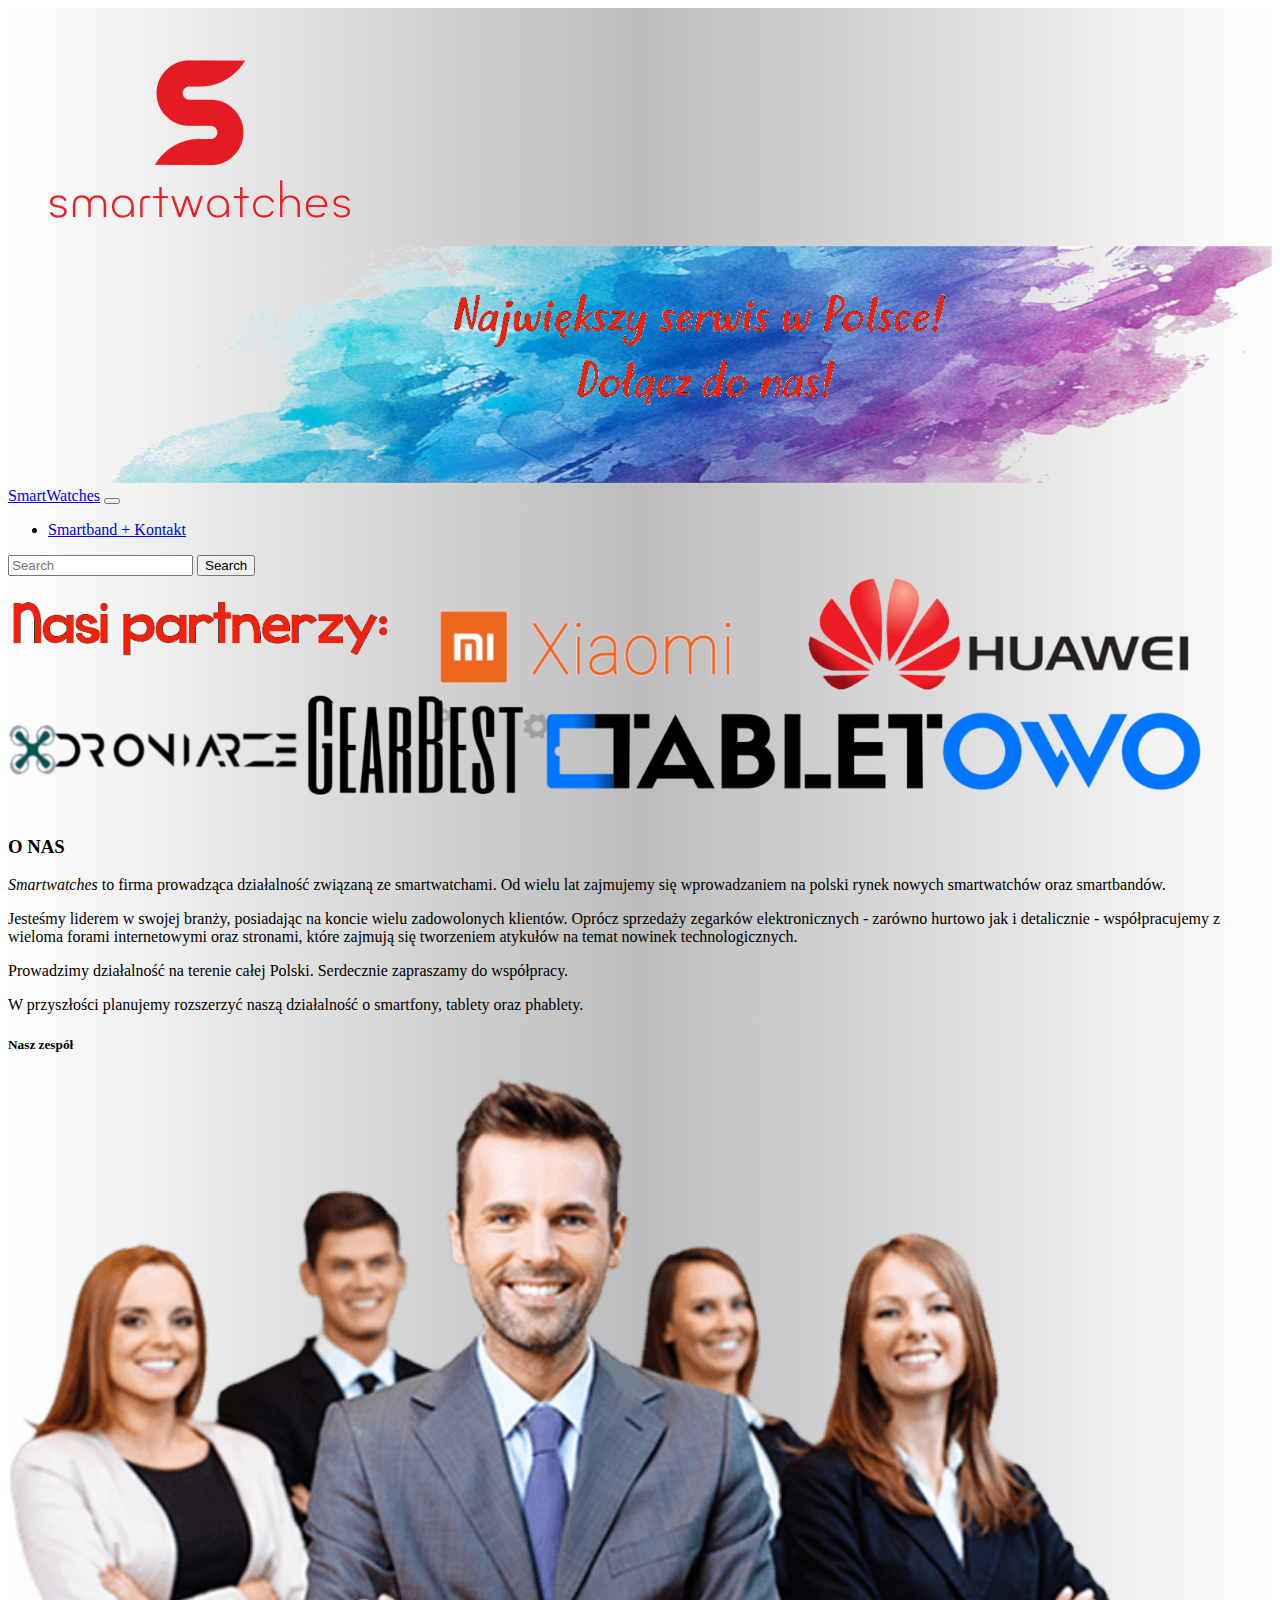
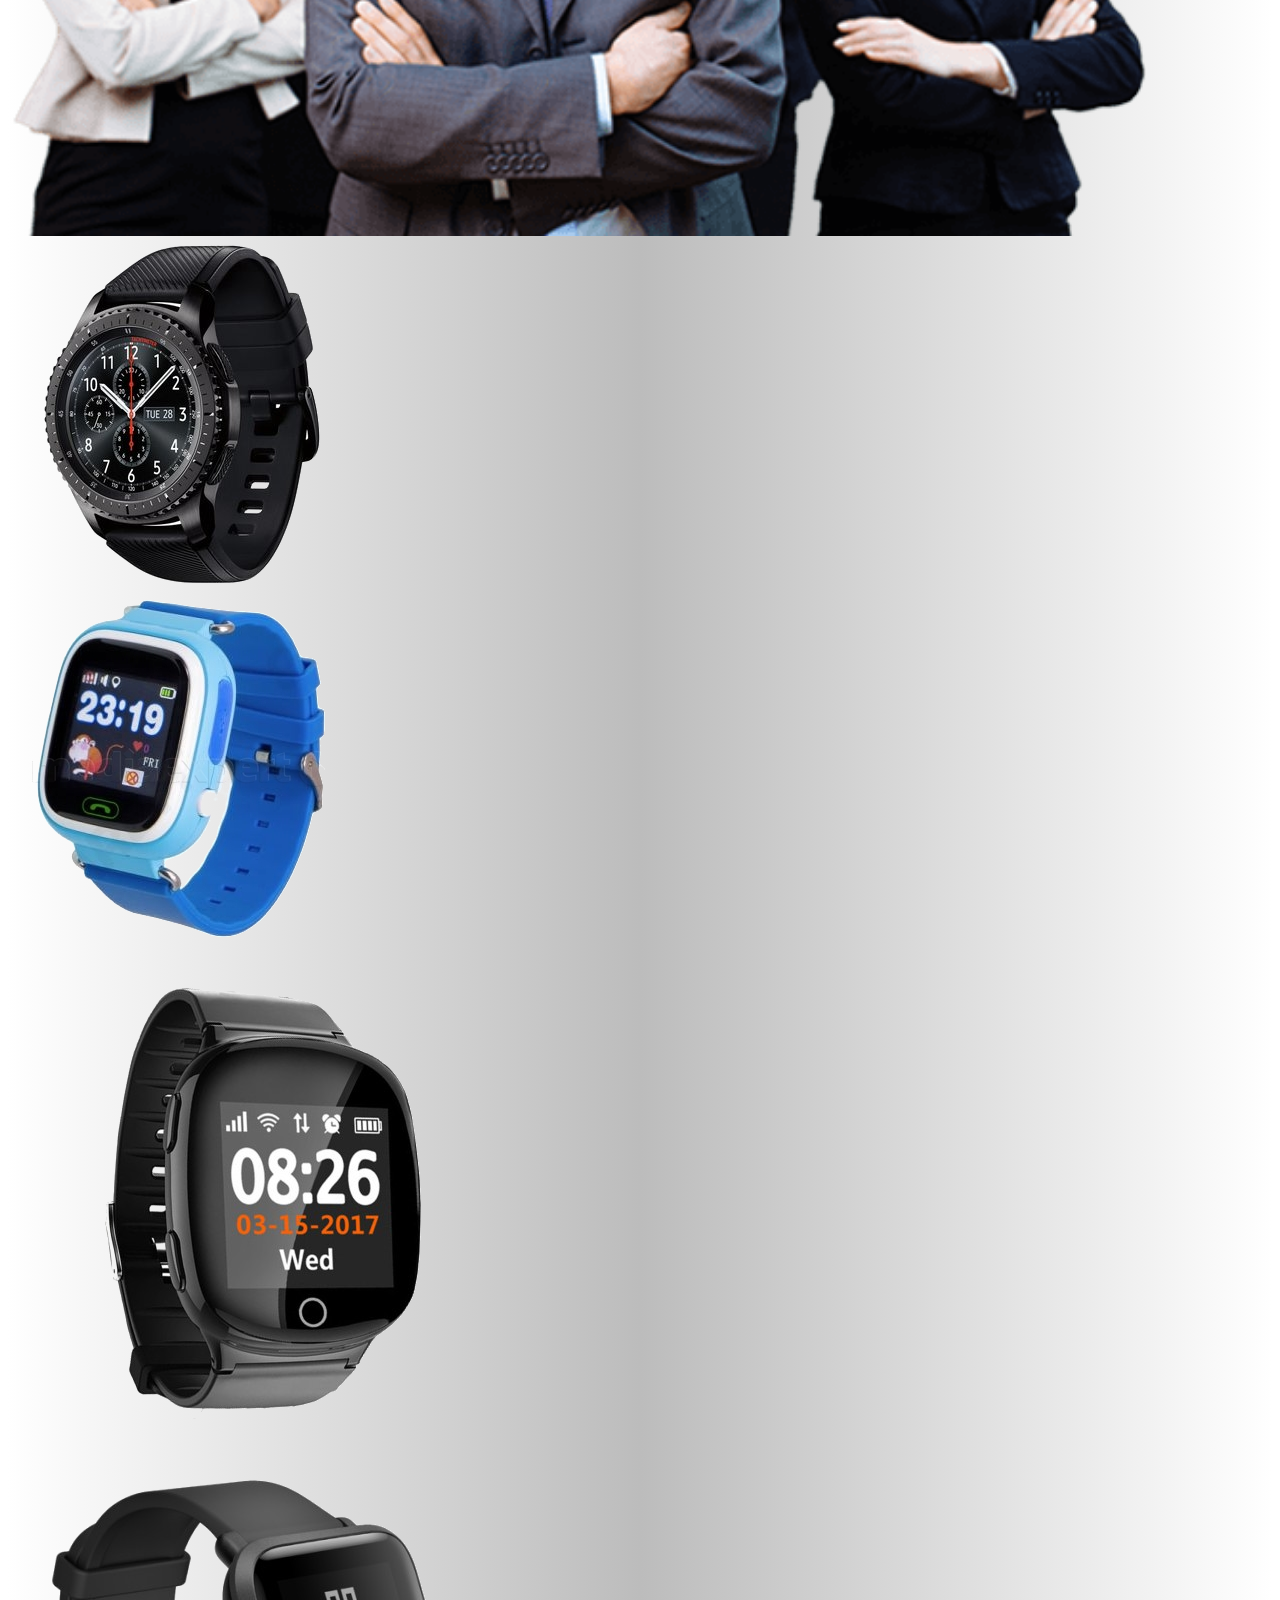
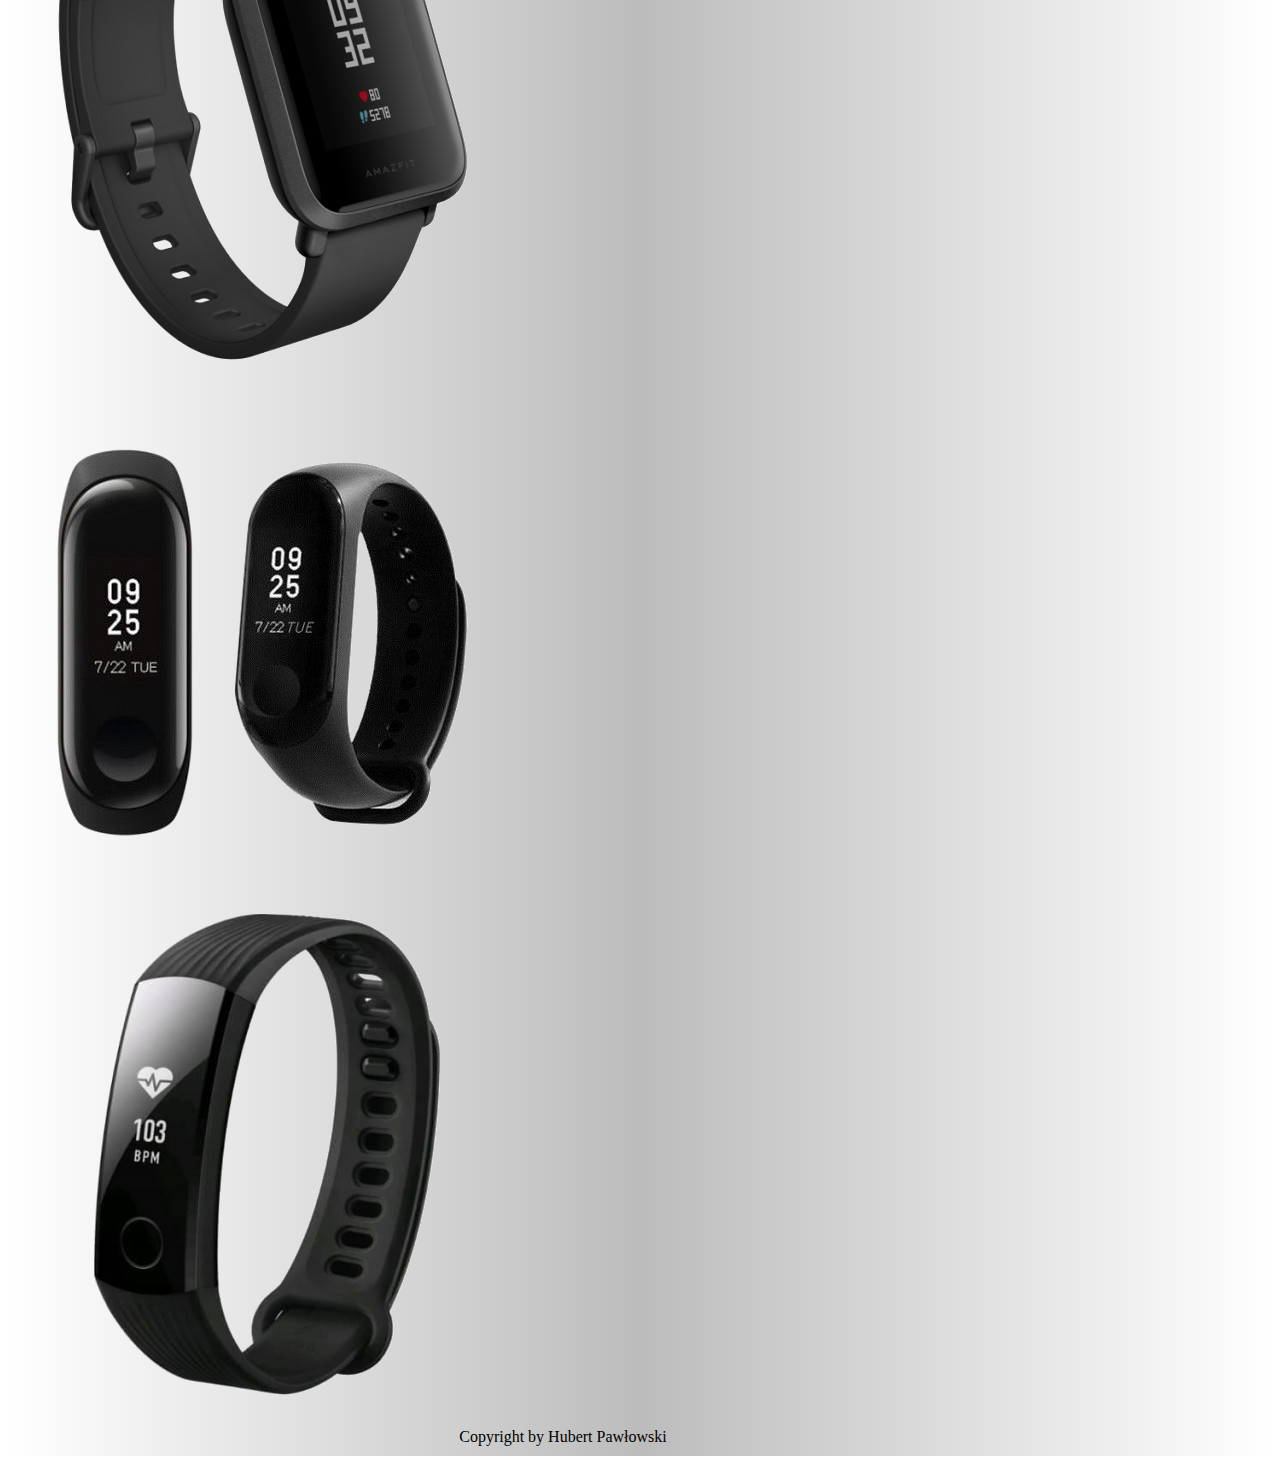
<file: index.html>
<!DOCTYPE html>
<html lang="pl">
<head>
<title>SmartWatches</title>

<meta charset="utf-8" />
<meta name="viewport" content="width=device-width, initial-scale=1">
<link rel="stylesheet" href="https://stackpath.bootstrapcdn.com/bootstrap/4.1.3/css/bootstrap.min.css" integrity="sha384-MCw98/SFnGE8fJT3GXwEOngsV7Zt27NXFoaoApmYm81iuXoPkFOJwJ8ERdknLPMO" crossorigin="anonymous">

<link rel="Stylesheet" type="text/css" href="style.css" />

</head>
<body>
<div class="container">
    <div class="row">
        <div class="col-lg-3">
				<a href="index.html"><img src="logo.png" alt="logo" id="logo" /></a>
		</div>
    </div>
    <div class="row">
        <div class="col-lg-12">
				<img src="info.png" alt="info" id="info" />
		</div>
    </div>
    <div class="row">
        <div class="col-lg-12">
		<nav class="navbar navbar-expand-lg navbar-light bg-light">
  <a class="navbar-brand" href="index.html">SmartWatches</a>
  <button class="navbar-toggler" type="button" data-toggle="collapse" data-target="#navbarSupportedContent" aria-controls="navbarSupportedContent" aria-expanded="false" aria-label="Toggle navigation">
    <span class="navbar-toggler-icon"></span>
  </button>

  <div class="collapse navbar-collapse" id="navbarSupportedContent">
    <ul class="navbar-nav mr-auto">
      <li class="nav-item">
        <a class="nav-link" href="kontakt.html">Smartband + Kontakt</a>
      </li>
  
    </ul>
    <form class="form-inline my-2 my-lg-0">
      <input class="form-control mr-sm-2" type="search" placeholder="Search" aria-label="Search">
      <button class="btn btn-outline-success my-2 my-sm-0" type="submit">Search</button>
    </form>
  </div>
</nav>
</div>
    </div>
    <div class="row">
        <div class="col-lg-12">
				<img src="baner.png" alt="baner" id="baner"/>
		</div>
    </div>
    <div class="row">
        <div class="col-lg-6">
		<h3>O NAS</h3>
		<p><em>Smartwatches</em> to firma prowadząca działalność związaną ze smartwatchami. Od wielu lat zajmujemy się wprowadzaniem na polski rynek nowych smartwatchów oraz smartbandów.</p>
		<p>Jesteśmy liderem w swojej branży, posiadając na koncie wielu zadowolonych klientów. Oprócz sprzedaży zegarków elektronicznych - zarówno hurtowo jak i detalicznie - współpracujemy z wieloma forami internetowymi oraz stronami, które zajmują się tworzeniem atykułów na temat nowinek technologicznych.</p>
		<p>Prowadzimy działalność na terenie całej Polski. Serdecznie zapraszamy do współpracy.</p>
		<p>W przyszłości planujemy rozszerzyć naszą działalność o smartfony, tablety oraz phablety.</p>
		</div>
        <div class="col-lg-6">
					<h5 id="zespoltekst">Nasz zespół</h5>
					<img src="zespol.png" alt="zespol" id="zespol" />
				</div>
    </div>
    <div class="row">
        
					<div class="col-md-4 row1" data-tag='media'>
					           <a href="zd1.png" >
											<img src="zd1.png" class="img-fluid" alt="img">
											</a>
					</div>
					<div class="col-md-4 row1" data-tag='media'>
											<a href="zd2.png" >
										 <img src="zd2.png" class="img-fluid" alt="img">
											</a>
					</div>
					<div class="col-md-4 row1" data-tag='art'>
											<a href="zd3.png" >
                      <img src="zd3.png" class="img-fluid" alt="img">
											</a>
					</div>
		</div>
		 <div class="row">
		<div class="col-md-4 row1" data-tag='brand'>
												<a href="zd4.png" >
                       <img src="zd4.png" class="img-fluid" alt="img">
											 </a>
					</div>
					<div class="col-md-4 row1" data-tag='media'>
											<a href="zd5.png" >
											<img src="zd5.png" class="img-fluid" alt="img">
											</a>
					</div>
					<div class="col-md-4 row1" data-tag='art'>
											<a href="zd6.png" >
                      <img src="zd6.png" class="img-fluid" alt="img">
											</a>
		
					</div>
    <div class="row">
        <div class="col-lg-12">
					<p id="stopka">Copyright by Hubert Pawłowski</p>
				</div>
    </div>
</div>
</div>
<script src="https://code.jquery.com/jquery-3.3.1.slim.min.js" integrity="sha384-q8i/X+965DzO0rT7abK41JStQIAqVgRVzpbzo5smXKp4YfRvH+8abtTE1Pi6jizo" crossorigin="anonymous"></script>
<script src="https://cdnjs.cloudflare.com/ajax/libs/popper.js/1.14.3/umd/popper.min.js" integrity="sha384-ZMP7rVo3mIykV+2+9J3UJ46jBk0WLaUAdn689aCwoqbBJiSnjAK/l8WvCWPIPm49" crossorigin="anonymous"></script>
<script src="https://stackpath.bootstrapcdn.com/bootstrap/4.1.3/js/bootstrap.min.js" integrity="sha384-ChfqqxuZUCnJSK3+MXmPNIyE6ZbWh2IMqE241rYiqJxyMiZ6OW/JmZQ5stwEULTy" crossorigin="anonymous"></script>
</body>
</html>
</file>
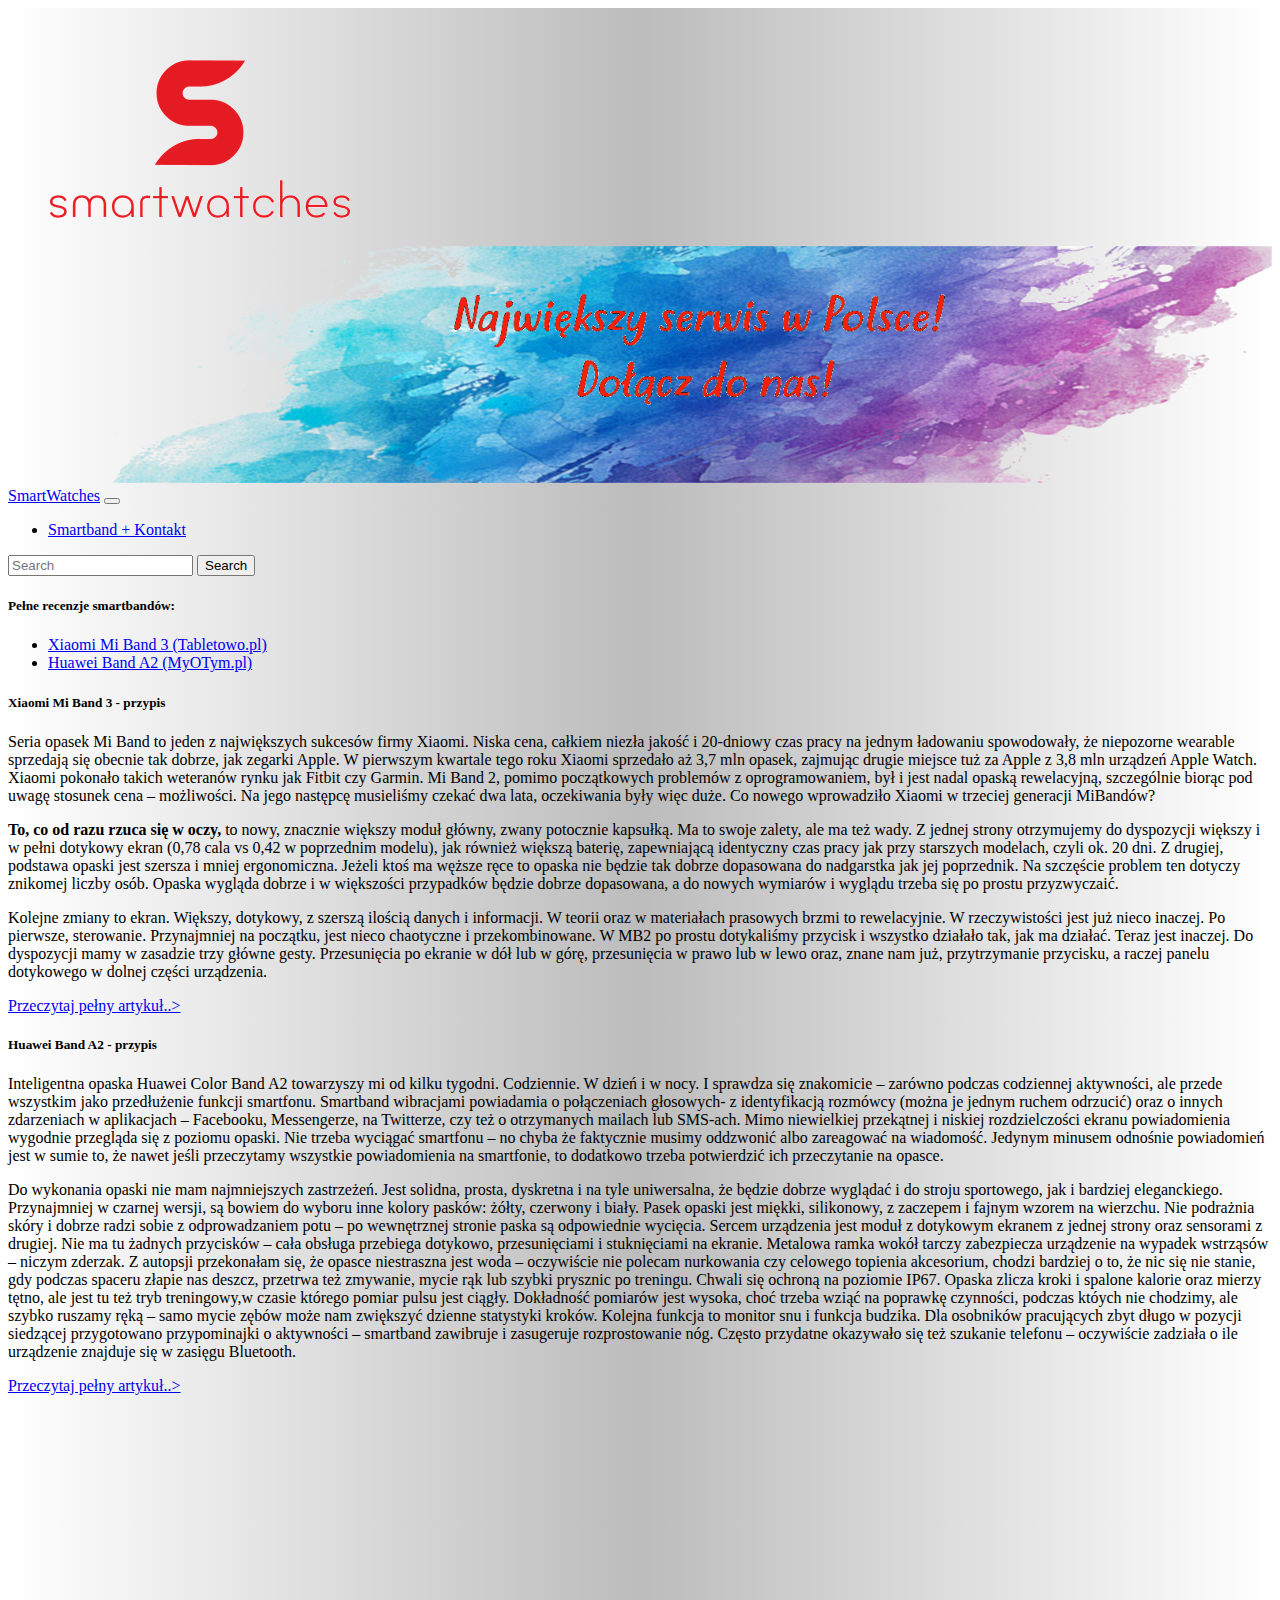
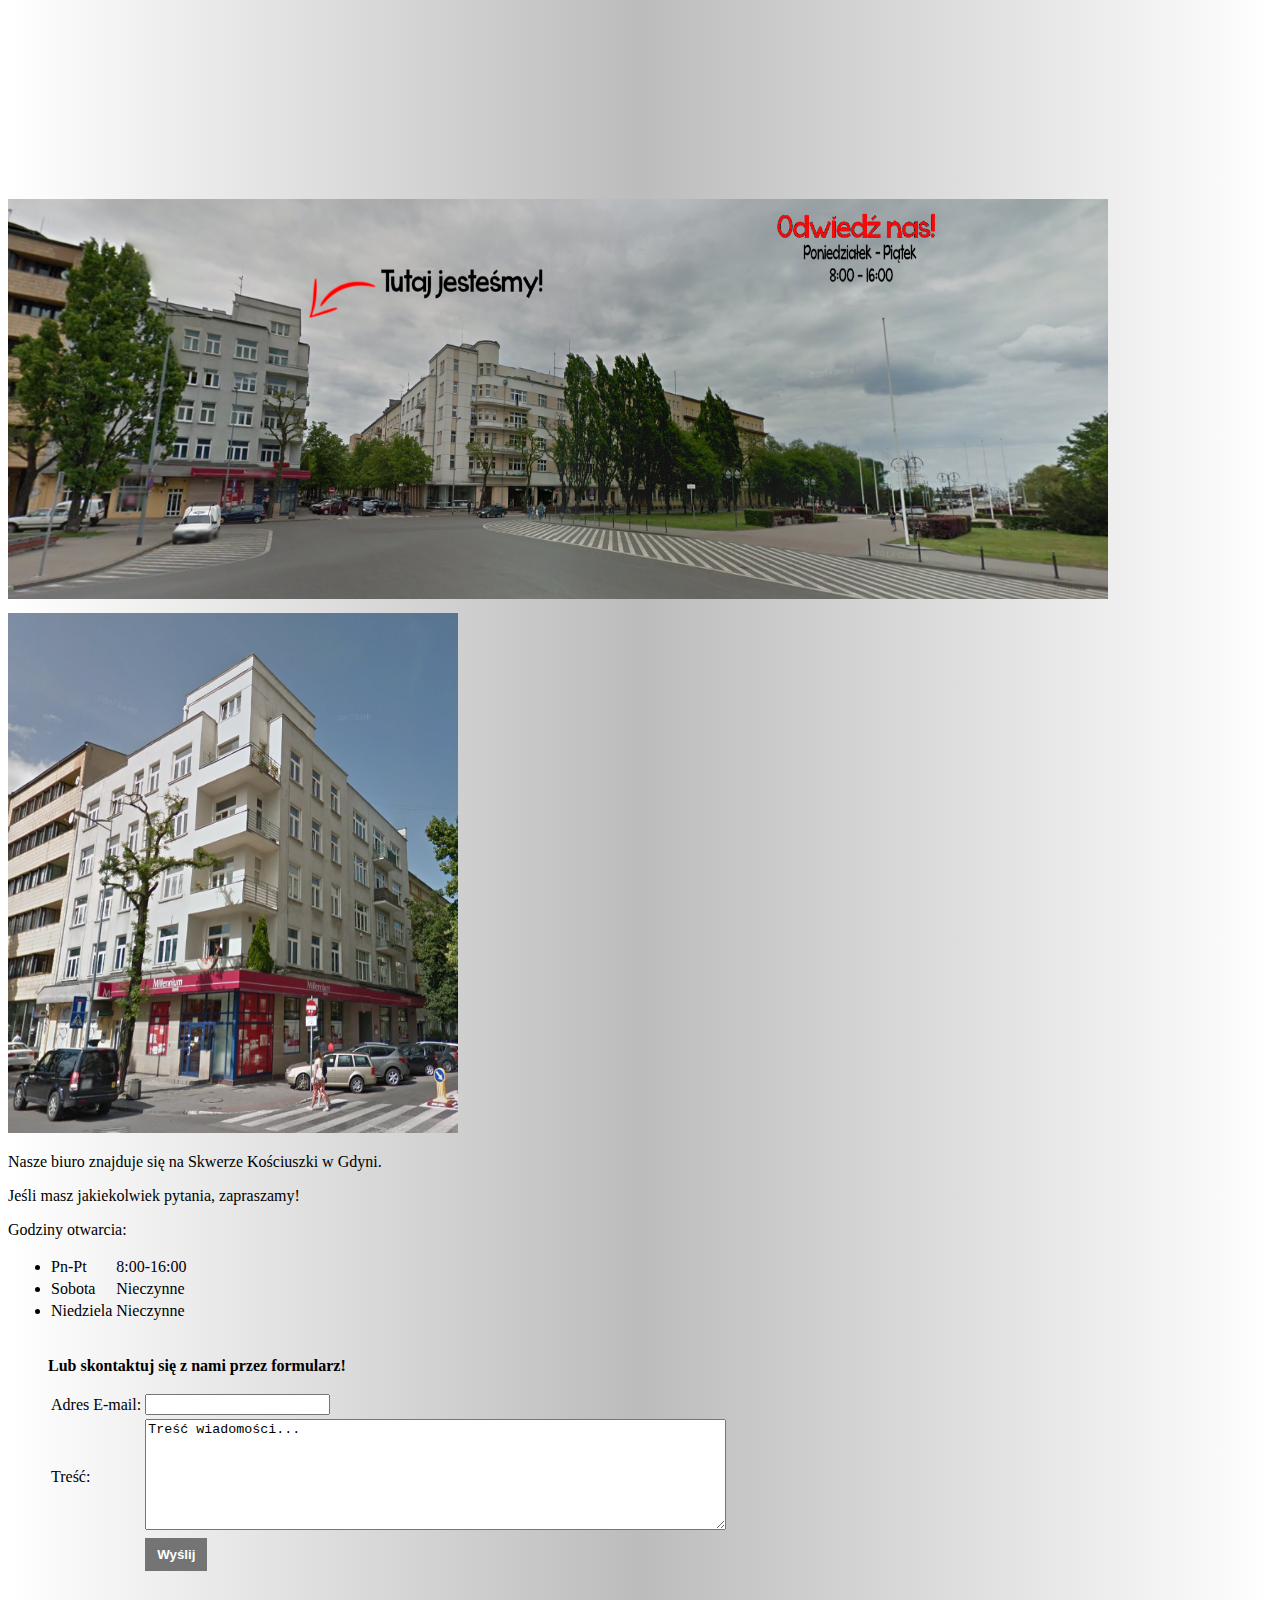
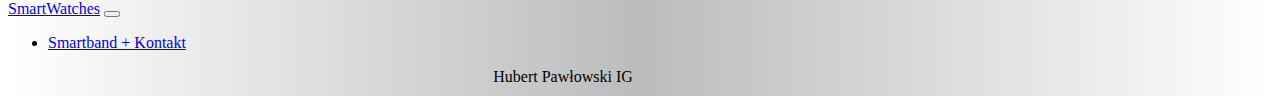
<file: kontakt.html>
<!DOCTYPE html>
<html lang="pl">
<head>
<title>SmartWatches - Smartband</title>

	<meta name="viewport" content="width=device-width, initial-scale=1">
	<meta charset="utf-8" />

<link rel="stylesheet" href="https://stackpath.bootstrapcdn.com/bootstrap/4.1.3/css/bootstrap.min.css" integrity="sha384-MCw98/SFnGE8fJT3GXwEOngsV7Zt27NXFoaoApmYm81iuXoPkFOJwJ8ERdknLPMO" crossorigin="anonymous">

<link rel="Stylesheet" type="text/css" href="style.css" />

</head>
<body>
<div class="container">
    <div class="row">
        <div class="col-lg-3">
				<a href="index.html"><img src="logo.png" alt="logo" id="logo"></a>
				</div>
    </div>
    <div class="row">
        <div class="col-lg-12">
				<img src="info.png" alt="info" id="info">
				</div>
    </div>
    <div class="row">
        <div class="col-lg-12">
				<nav class="navbar navbar-expand-lg navbar-light bg-light">
  <a class="navbar-brand" href="index.html">SmartWatches</a>
  <button class="navbar-toggler" type="button" data-toggle="collapse" data-target="#navbarSupportedContent" aria-controls="navbarSupportedContent" aria-expanded="false" aria-label="Toggle navigation">
    <span class="navbar-toggler-icon"></span>
  </button>

  <div class="collapse navbar-collapse" id="navbarSupportedContent">
    <ul class="navbar-nav mr-auto">
      <li class="nav-item">
        <a class="nav-link" href="kontakt.html">Smartband + Kontakt</a>
      </li>
  
    </ul>
    <form class="form-inline my-2 my-lg-0">
      <input class="form-control mr-sm-2" type="search" placeholder="Search" aria-label="Search">
      <button class="btn btn-outline-success my-2 my-sm-0" type="submit">Search</button>
    </form>
  </div>
</nav>
				</div>
    </div>
    <div class="row">
        <div class="col-lg-2">
				<h5>Pełne recenzje smartbandów:</h5>
				<ul>
					<li><a href="https://www.tabletowo.pl/recenzja-test-xiaomi-mi-band-3/">Xiaomi Mi Band 3 (Tabletowo.pl)</a></li>
					<li><a href="http://myotym.pl/recenzje/huawei-color-band-a2-ladna-i-niedroga-opaska/">Huawei Band A2 (MyOTym.pl)</a></li>
				</ul>
				
				</div>
        <div class="col-lg-5">
					<h5>Xiaomi Mi Band 3 - przypis</h5>
					<p>Seria opasek Mi Band to jeden z największych sukcesów firmy Xiaomi. Niska cena, całkiem niezła jakość i 20-dniowy czas pracy na jednym ładowaniu spowodowały, że niepozorne wearable sprzedają się obecnie tak dobrze, jak zegarki Apple. W pierwszym kwartale tego roku Xiaomi sprzedało aż 3,7 mln opasek, zajmując drugie miejsce tuż za Apple z 3,8 mln urządzeń Apple Watch. Xiaomi pokonało takich weteranów rynku jak Fitbit czy Garmin. Mi Band 2, pomimo początkowych problemów z oprogramowaniem, był i jest nadal opaską rewelacyjną, szczególnie biorąc pod uwagę stosunek cena – możliwości. Na jego następcę musieliśmy czekać dwa lata, oczekiwania były więc duże. Co nowego wprowadziło Xiaomi w trzeciej generacji MiBandów?</p>
					<p><strong>To, co od razu rzuca się w oczy,</strong> to nowy, znacznie większy moduł główny, zwany potocznie kapsułką. Ma to swoje zalety, ale ma też wady. Z jednej strony otrzymujemy do dyspozycji większy i w pełni dotykowy ekran (0,78 cala vs 0,42 w poprzednim modelu), jak również większą baterię, zapewniającą identyczny czas pracy jak przy starszych modelach, czyli ok. 20 dni. Z drugiej, podstawa opaski jest szersza i mniej ergonomiczna. Jeżeli ktoś ma węższe ręce to opaska nie będzie tak dobrze dopasowana do nadgarstka jak jej poprzednik. Na szczęście problem ten dotyczy znikomej liczby osób. Opaska wygląda dobrze i w większości przypadków będzie dobrze dopasowana, a do nowych wymiarów i wyglądu trzeba się po prostu przyzwyczaić.</p>
					<p>Kolejne zmiany to ekran. Większy, dotykowy, z szerszą ilością danych i informacji. W teorii oraz w materiałach prasowych brzmi to rewelacyjnie. W rzeczywistości jest już nieco inaczej. Po pierwsze, sterowanie. Przynajmniej na początku, jest nieco chaotyczne i przekombinowane. W MB2 po prostu dotykaliśmy przycisk i wszystko działało tak, jak ma działać. Teraz jest inaczej. Do dyspozycji mamy w zasadzie trzy główne gesty. Przesunięcia po ekranie w dół lub w górę, przesunięcia w prawo lub w lewo oraz, znane nam już, przytrzymanie przycisku, a raczej panelu dotykowego w dolnej części urządzenia.</p>
				<p><a href="https://www.tabletowo.pl/recenzja-test-xiaomi-mi-band-3/">Przeczytaj pełny artykuł..></a></p>
				</div>
        <div class="col-lg-5">
					<h5>Huawei Band A2 - przypis</h5>
					<p>Inteligentna opaska Huawei Color Band A2 towarzyszy mi od kilku tygodni. Codziennie. W dzień i w nocy. I sprawdza się znakomicie – zarówno podczas codziennej aktywności, ale przede wszystkim jako przedłużenie funkcji smartfonu. Smartband wibracjami powiadamia o połączeniach głosowych- z identyfikacją rozmówcy (można je jednym ruchem odrzucić) oraz o innych zdarzeniach w aplikacjach – Facebooku, Messengerze, na Twitterze, czy też o otrzymanych mailach lub SMS-ach. Mimo niewielkiej przekątnej i niskiej rozdzielczości ekranu powiadomienia wygodnie przegląda się z poziomu opaski. Nie trzeba wyciągać smartfonu – no chyba że faktycznie musimy oddzwonić albo zareagować na wiadomość. Jedynym minusem odnośnie powiadomień jest w sumie to, że nawet jeśli przeczytamy wszystkie powiadomienia na smartfonie, to dodatkowo trzeba potwierdzić ich przeczytanie na opasce.</p>
					<p>Do wykonania opaski nie mam najmniejszych zastrzeżeń. Jest solidna, prosta, dyskretna i na tyle uniwersalna, że będzie dobrze wyglądać i do stroju sportowego, jak i bardziej eleganckiego. Przynajmniej w czarnej wersji, są bowiem do wyboru inne kolory pasków: żółty, czerwony i biały. Pasek opaski jest miękki, silikonowy, z zaczepem i fajnym wzorem na wierzchu. Nie podrażnia skóry i dobrze radzi sobie z odprowadzaniem potu – po wewnętrznej stronie paska są odpowiednie wycięcia.
Sercem urządzenia jest moduł z dotykowym ekranem z jednej strony oraz sensorami z drugiej. Nie ma tu żadnych przycisków – cała obsługa przebiega dotykowo, przesunięciami i stuknięciami na ekranie. Metalowa ramka wokół tarczy zabezpiecza urządzenie na wypadek wstrząsów – niczym zderzak. Z autopsji przekonałam się, że opasce niestraszna jest woda – oczywiście nie polecam nurkowania czy celowego topienia akcesorium, chodzi bardziej o to, że nic się nie stanie, gdy podczas spaceru złapie nas deszcz, przetrwa też zmywanie, mycie rąk lub szybki prysznic po treningu. Chwali się ochroną na poziomie IP67. Opaska zlicza kroki i spalone kalorie oraz mierzy tętno, ale jest tu też tryb treningowy,w czasie którego pomiar pulsu jest ciągły. Dokładność pomiarów jest wysoka, choć trzeba wziąć na poprawkę czynności, podczas któych nie chodzimy, ale szybko ruszamy ręką – samo mycie zębów może nam zwiększyć dzienne statystyki kroków. Kolejna funkcja to monitor snu i funkcja budzika. Dla osobników pracujących zbyt długo w pozycji siedzącej przygotowano przypominajki o aktywności – smartband zawibruje i zasugeruje rozprostowanie nóg. Często przydatne okazywało się też szukanie telefonu – oczywiście zadziała o ile urządzenie znajduje się w zasięgu Bluetooth.</p>
					<a href="http://myotym.pl/recenzje/huawei-color-band-a2-ladna-i-niedroga-opaska/">Przeczytaj pełny artykuł..></a>
				</div>
    </div>
    <div class="row">
        <div class="col-lg-12">
				<iframe src="https://www.google.com/maps/embed?pb=!1m18!1m12!1m3!1d2315.794657937024!2d18.54418691598731!3d54.519482693892!2m3!1f0!2f0!3f0!3m2!1i1024!2i768!4f13.1!3m3!1m2!1s0x46fda73ba83428d7%3A0x4d9e5951fc5c74d3!2sskwer+Ko%C5%9Bciuszki%2C+81-370+Gdynia!5e0!3m2!1spl!2spl!4v1544621738477" frameborder="0" style="border:0" allowfullscreen id="mapa"></iframe>
				</div>
    </div>
    <div class="row">
        <div class="col-lg-12">
				<img src="baner1.png" alt="baner" id="banerkon"/>
				</div>
    </div>
    <div class="row">
        <div class="col-lg-5">
				<img src="miejsce.png" alt="miejsce" id="miejsce" />
				</div>
        <div class="col-lg-7">
					<p>Nasze biuro znajduje się na Skwerze Kościuszki w Gdyni.</p>
					<p>Jeśli masz jakiekolwiek pytania, zapraszamy!</p>
					<p>Godziny otwarcia:</p>
					<ul><table>
						<tr><td><li>Pn-Pt</td><td>8:00-16:00</li></td></tr>
						<tr><td><li>Sobota</td><td>Nieczynne</li></td></tr>
						<tr><td><li>Niedziela</td><td>Nieczynne</li></td></tr>
					</ul>
					</table><br/>
					<p><strong>Lub skontaktuj się z nami przez formularz!</strong></p>
					<table>
					<form action="" method="post">
					<tr><td>Adres E-mail:</td><td><input type="text" name="e-mail" /></td></tr>
					<tr><td>Treść:</td><td><textarea name="tresc" cols="70" rows="7" id="tresc">Treść wiadomości...</textarea></td></tr>
					<tr><td></td><td><input type="submit" value="Wyślij" id="dodajpost" /></td</tr>
					</table>
					</form>
				</div>
    </div>
    <div class="row">
        <div class="col-lg-12">
				<nav class="navbar navbar-expand-lg navbar-light bg-light">
  <a class="navbar-brand" href="index.html">SmartWatches</a>
  <button class="navbar-toggler" type="button" data-toggle="collapse" data-target="#navbarSupportedContent" aria-controls="navbarSupportedContent" aria-expanded="false" aria-label="Toggle navigation">
    <span class="navbar-toggler-icon"></span>
  </button>

  <div class="collapse navbar-collapse" id="navbarSupportedContent">
    <ul class="navbar-nav mr-auto">
      <li class="nav-item">
        <a class="nav-link" href="kontakt.html">Smartband + Kontakt</a>
      </li>
  
    </ul>
  </div>
</nav>
				</div>
    </div>
    <div class="row">
        <div class="col-lg-12">
				<p id="stopka">Hubert Pawłowski IG</p>
				</div>
    </div>
</div>





<script src="https://code.jquery.com/jquery-3.3.1.slim.min.js" integrity="sha384-q8i/X+965DzO0rT7abK41JStQIAqVgRVzpbzo5smXKp4YfRvH+8abtTE1Pi6jizo" crossorigin="anonymous"></script>
<script src="https://cdnjs.cloudflare.com/ajax/libs/popper.js/1.14.3/umd/popper.min.js" integrity="sha384-ZMP7rVo3mIykV+2+9J3UJ46jBk0WLaUAdn689aCwoqbBJiSnjAK/l8WvCWPIPm49" crossorigin="anonymous"></script>
<script src="https://stackpath.bootstrapcdn.com/bootstrap/4.1.3/js/bootstrap.min.js" integrity="sha384-ChfqqxuZUCnJSK3+MXmPNIyE6ZbWh2IMqE241rYiqJxyMiZ6OW/JmZQ5stwEULTy" crossorigin="anonymous"></script>
</body>
</html>
</file>
<file: style.css>
img#info{
width:100%;
}
img#banerkon{
width:1100px;
height:400px; 
margin-bottom: 10px;
}
img#miejsce{
width:450px;
height: 520px;
}
div.container{
background-image: linear-gradient(to right, white,#bcbcbc,white); 
}
iframe#mapa{
width: 1100px; 
height: 400px; 
}
/*PRZYCISK*/
input#dodajpost{
padding: 9px 12px!important;
    display: inline-block;
    border: 0px;
    font-weight: bold;
    cursor: pointer;
    width: auto;
    background-color: #747474;
    color: White;
    text-decoration: none;
		margin-bottom: 10px;
}
input#dodajpost:hover {
padding: 9px 12px!important;
    display: inline-block;
    border: 0px;
    font-weight: bold;
    cursor: pointer;
    width: auto;
    background-color: black;
    color: White;
    text-decoration: none;
}
img#banerkon{
margin: 10 0 10 0;
}
img#zespol{
width: 90%;
}
div#zespol{
text-align: center;
}
h5#zespol{
text-align: center;
}
img#baner{
width: 100%;
}
p#stopka{
	text-align: center;
	width: 1110px;
	height: 28px;
}
@media screen and (max-width: 768px) {
 iframe#mapa{
		width: 100%;
		height: 100%;
 }
 img#banerkon{
		width:100%;
		height:100%; 
		margin-bottom: 5px;
}
	img#miejsce{
		width:100%;
		height: 100%;
}
	textarea#tresc{
	width: 100%;
	height: 100%;
	}
	img#logo{
	width: 100%;
	height: 100%;
	}
	p#stopka{
	text-align: center;
	width: 100%;
	height: 100%;
}
}
@media screen and (max-width: 1000px) {
 iframe#mapa{
 width: 100%;
 height: 100%;
 }
 img#banerkon{
		width:100%;
		height:100%; 
		margin-bottom: 5px;
}
	img#miejsce{
		width:100%;
		height: 100%;
}
	textarea#tresc{
	width: 100%;
	height: 100%;
	}
	img#logo{
	width: 100%;
	height: 100%;
}
		p#stopka{
	text-align: center;
	width: 100%;
	height: 100%;
}
}
</file>
